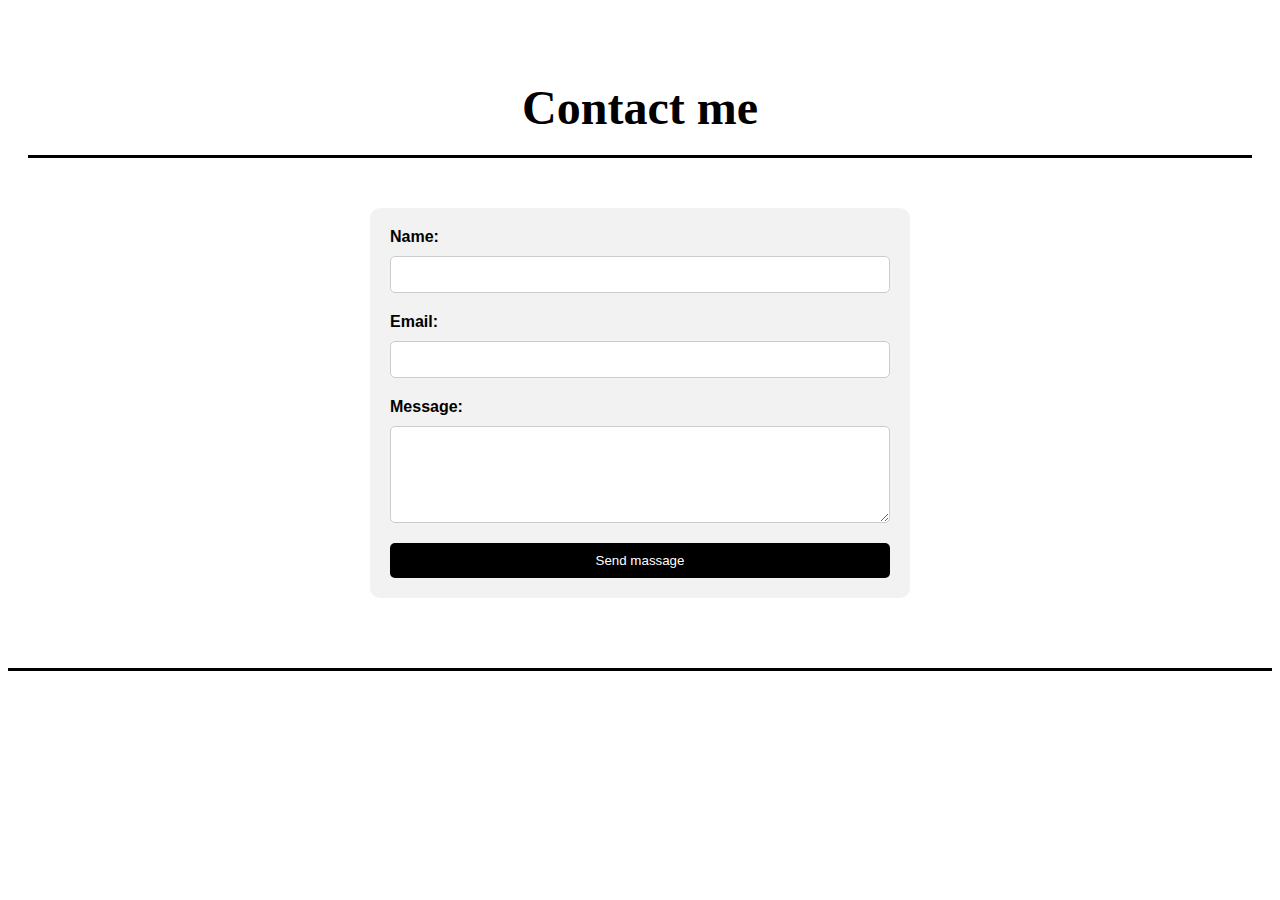
<file: contact.html>
<html> 
 <head> 
  <meta name="viewport" content="width=device-width, initial-scale=1.0"> 
 <style type="text/css" id="dcoder_stylesheet">#contact {padding : 20px;
border-bottom: 3px solid black;}







.hv{text-align : center;
font-size: 3rem;
border-bottom: 3px solid black;
padding: 20px;}
#contact-form {
     font-family: 'Dancing Script', cursive;
font-family: 'Itim', cursive;
font-family: 'Josefin Sans', sans-serif;
  width: 500px;
  margin: 50px auto;
  padding: 20px;
  background-color: #f2f2f2;
  border-radius: 10px;
}

#contact-form label {
  display: block;
  margin-bottom: 10px;
  font-weight: bold;
}

#contact-form input[type="text"],
#contact-form input[type="number"],
#contact-form input[type="email"],
#contact-form textarea {
  width: 100%;
  padding: 10px;
  margin-bottom: 20px;
  border-radius: 5px;
  border: 1px solid #ccc;
}

#contact-form button[type="submit"] {
  width: 100%;
  padding: 10px;
  background-color: black;
  color: white;
  border: none;
  border-radius: 5px;
  cursor: pointer;
}

#contact-form button[type="submit"]:hover {
  background-color: white;
  color: black;
  border : 2px solid black;
  }

@media (max-width: 500px) {
  #contact-form {
    width: 80%;
  }
}

#ss{margin-top:20px;
font-color:red;}
</style>
</head> 
 <body> 
  <div id="contact"> 
   <h1 class="hv">Contact me</h1> 
   <form name="submit-to-google-sheet" id="contact-form"> 
    <div> <label>Name:</label> 
     <input id="name" name="Name" required type="text"> 
    </div> 
    <div> <label>Email:</label> 
     <input id="email" name="Email" required type="email"> 
    </div> 
    <div> <label>Message:</label> <textarea id="message" name="Msg" required rows="5"></textarea> 
    </div>
     <button type="submit" id="submitb" >Send massage</button> 
    <br> <span id="ss"></span> 
   </form> 
  </div> 
<script src="script.js"></script>
</body>
</html>
</file>
